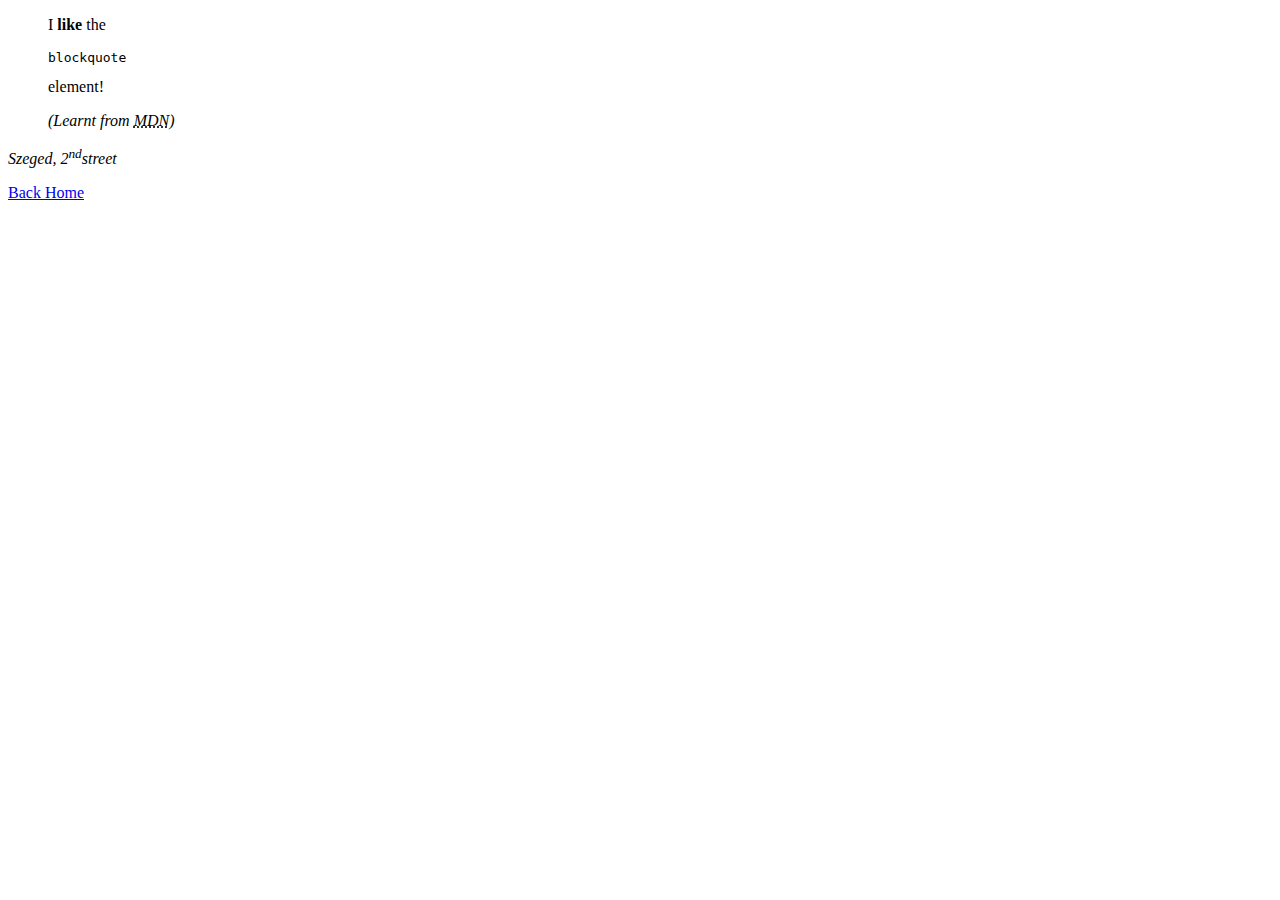
<file: about.html>
﻿<!DOCTYPE html>

<html lang="en" xmlns="http://www.w3.org/1999/xhtml">
<head>
    <meta charset="utf-8" />
    <title>About Me</title>
</head>
<body>
    <blockquote cite="https://developer.mozilla.org/en-US/docs/Learn/HTML/Introduction_to_HTML/Advanced_text_formatting">
        <p>I <strong> like </strong>the <pre>blockquote</pre> element!</p>
        <cite>(Learnt from <abbr title="Mozilla Developer Network: developer.mozilla.org">MDN</abbr>)</cite>
    </blockquote>
    <address>
        <p>Szeged, 2<sup>nd</sup>street</p>
    </address>
    <footer><a href="index.html">Back Home</a></footer>
</body>
</html>
</file>
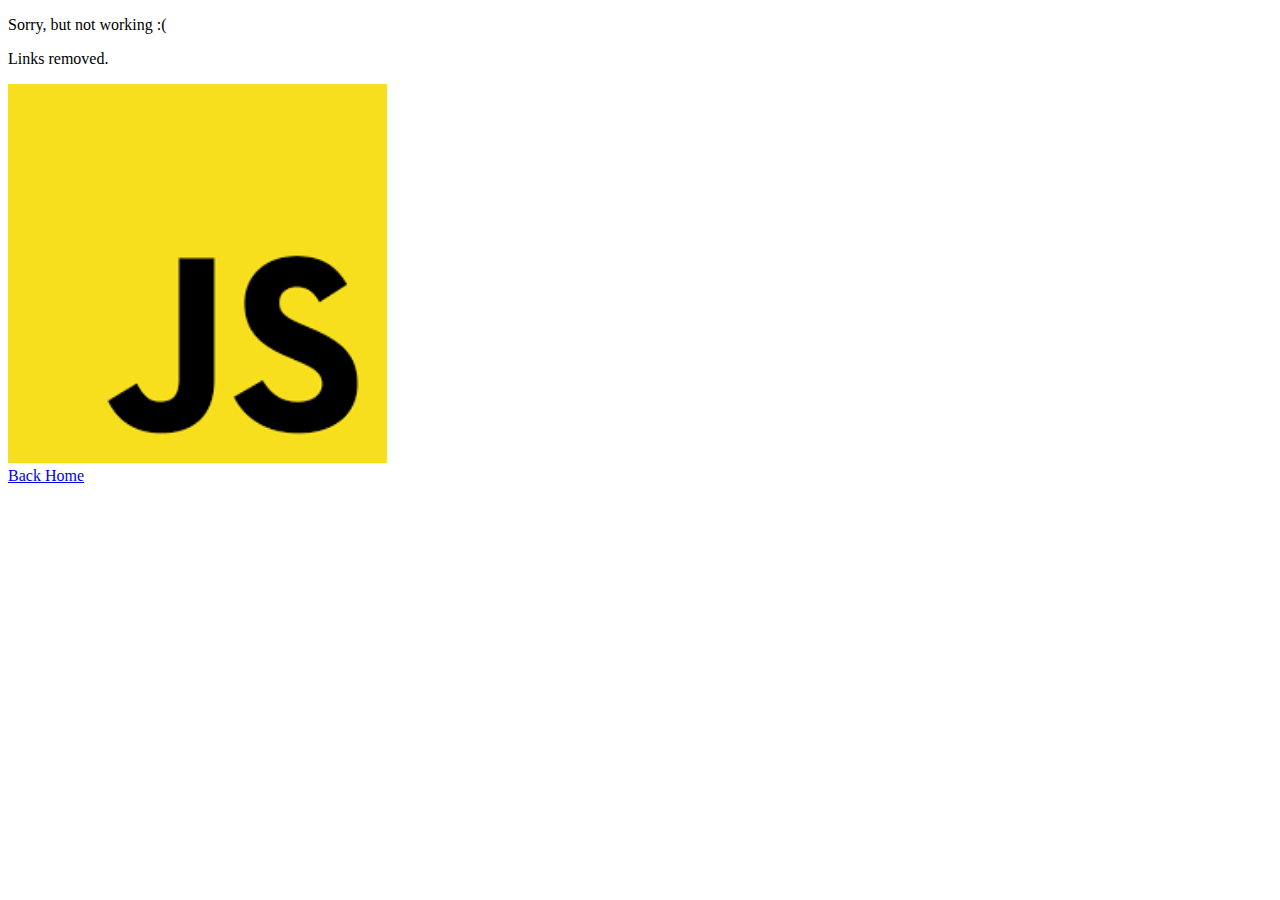
<file: animjsdownload.html>
﻿<!DOCTYPE html>

<html lang="hu" xmlns="http://www.w3.org/1999/xhtml">
<head>
    <meta charset="utf-8" />
    <title>Download Anim.js</title>
    <link href="dlstyle.css" rel="stylesheet" />
</head>
<body>
    <p>Sorry, but not working :(</p>
    <p>Links removed. </p>
    <picture>
        <source media="(max-width: 399px)" srcset="js100.png" />
        <source media="(min-width: 400px)" srcset="js.png" />
        <img src="js.png" alt="JS logo"
    </picture>

    <footer><a href="index.html">Back Home</a></footer>
</html>
</body>
</file>
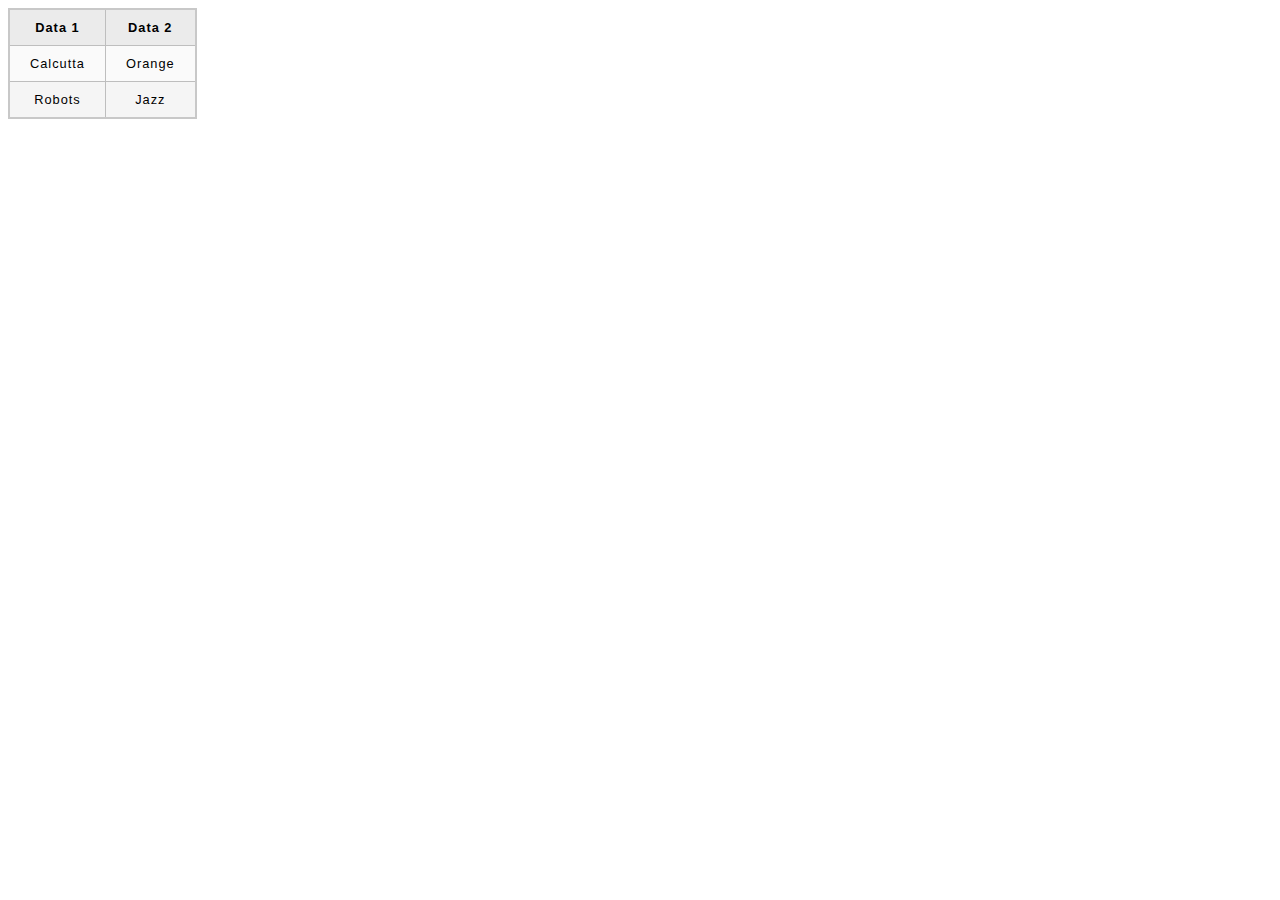
<file: help.html>
﻿<!DOCTYPE html>

<html lang="en" xmlns="http://www.w3.org/1999/xhtml">
<head>
    <meta charset="utf-8" />
    <title>Tomi help</title>
    <link href="helpstyle.css" rel="stylesheet" type="text/css" />
</head>
<body>
    <table>
        <colgroup>
            <col>
            <col style="background-color:green">
        </colgroup>
        <tr>
            <th>Data 1</th>
            <th>Data 2</th>
        </tr>
        <tr>
            <td>Calcutta</td>
            <td>Orange</td>
        </tr>
        <tr>
            <td>Robots</td>
            <td>Jazz</td>
        </tr>
    </table>
</body>
</html>
</file>
<file: dlstyle.css>
﻿body
img {
width:30%;
max-width:50%;
height:auto;
vertical-align:central;
}

/*Tablet view*/

@media (min-width:768px){
    

}
</file>
<file: helpstyle.css>
﻿html {
    font-family: sans-serif;
}

table {
    border-collapse: collapse;
    border: 2px solid rgb(200,200,200);
    letter-spacing: 1px;
    font-size: 0.8rem;
}

td, th {
    border: 1px solid rgb(190,190,190);
    padding: 10px 20px;
}

th {
    background-color: rgb(235,235,235);
}

td {
    text-align: center;
}

tr:nth-child(even) td {
    background-color: rgb(250,250,250);
}

tr:nth-child(odd) td {
    background-color: rgb(245,245,245);
}

caption {
    padding: 10px;
}
</file>
